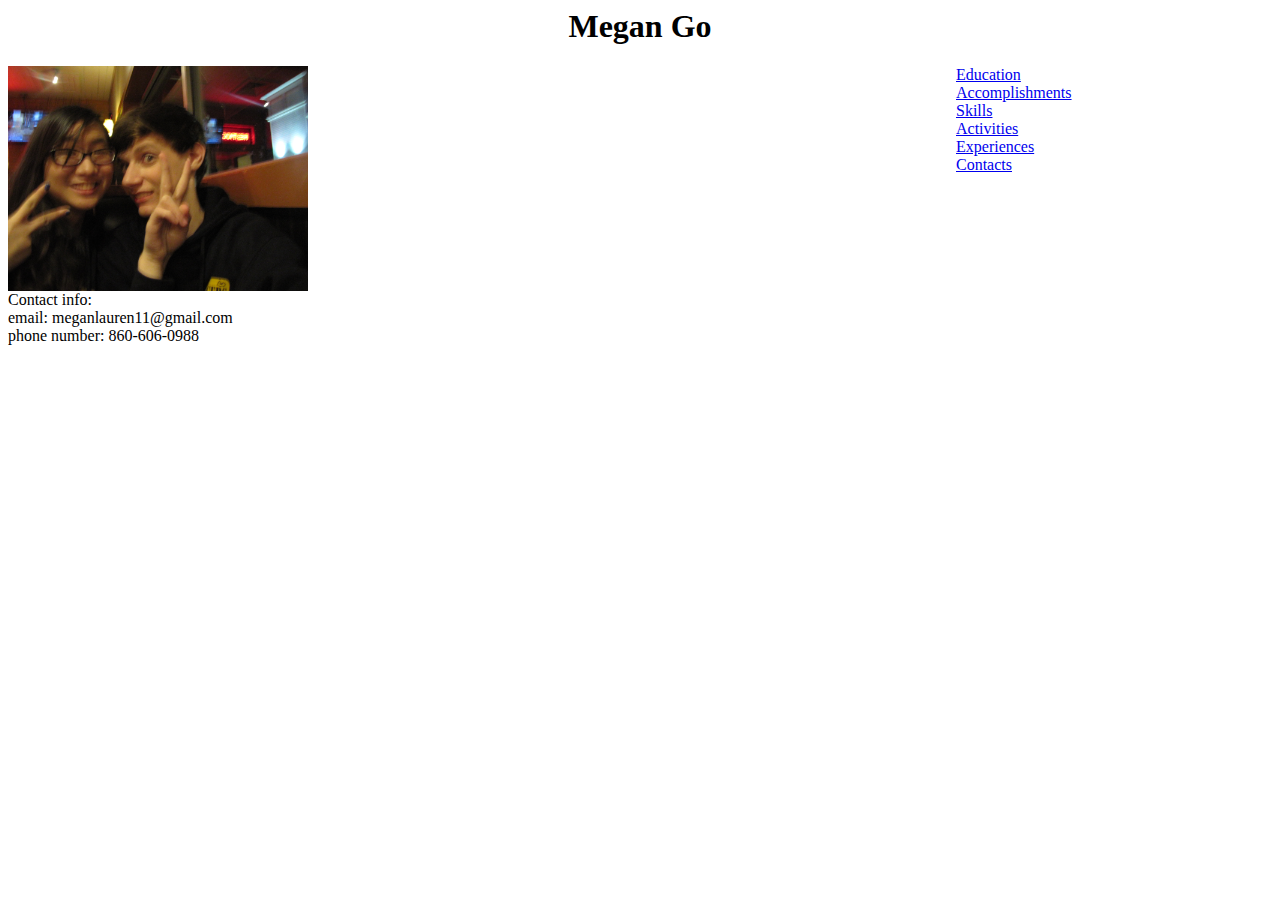
<file: index.html>
<html>
  <head>
    <link rel = "stylesheet" type = "text/css" href = "index.css">
    <title>
      Megan Go
    </title>
  </head>
  <body>
    <h1>
      Megan Go
    </h1>
    <div id= "navigation-bar">
    <a href = "education.html"> Education </a> <br>
    <a href = "accomplishments.html"> Accomplishments </a> <br>
    <a href = "skills.html"> Skills </a> <br>
    <a href = "activities.html"> Activities </a> <br>
    <a href = "Experiences.html"> Experiences </a><br>
    <a href = "contacts.html"> Contacts </a> <br>
  
    </div>
    <div id="content">
      <img id="it-me" src="myfaceplusnerd.jpg"><br>
      Contact info:<br>
      email: meganlauren11@gmail.com <br>
      phone number: 860-606-0988 <br>
      
    </div>
  </body>
</html>
</file>
<file: index.css>
#it-me{
  width: 300px;
}
h1{
  width: 100%;
  text-align: center;
}
#navigation-bar{
  float: right;
  width: 25%;
}

#content{
  float: left;
  width: 75%;
}
</file>
